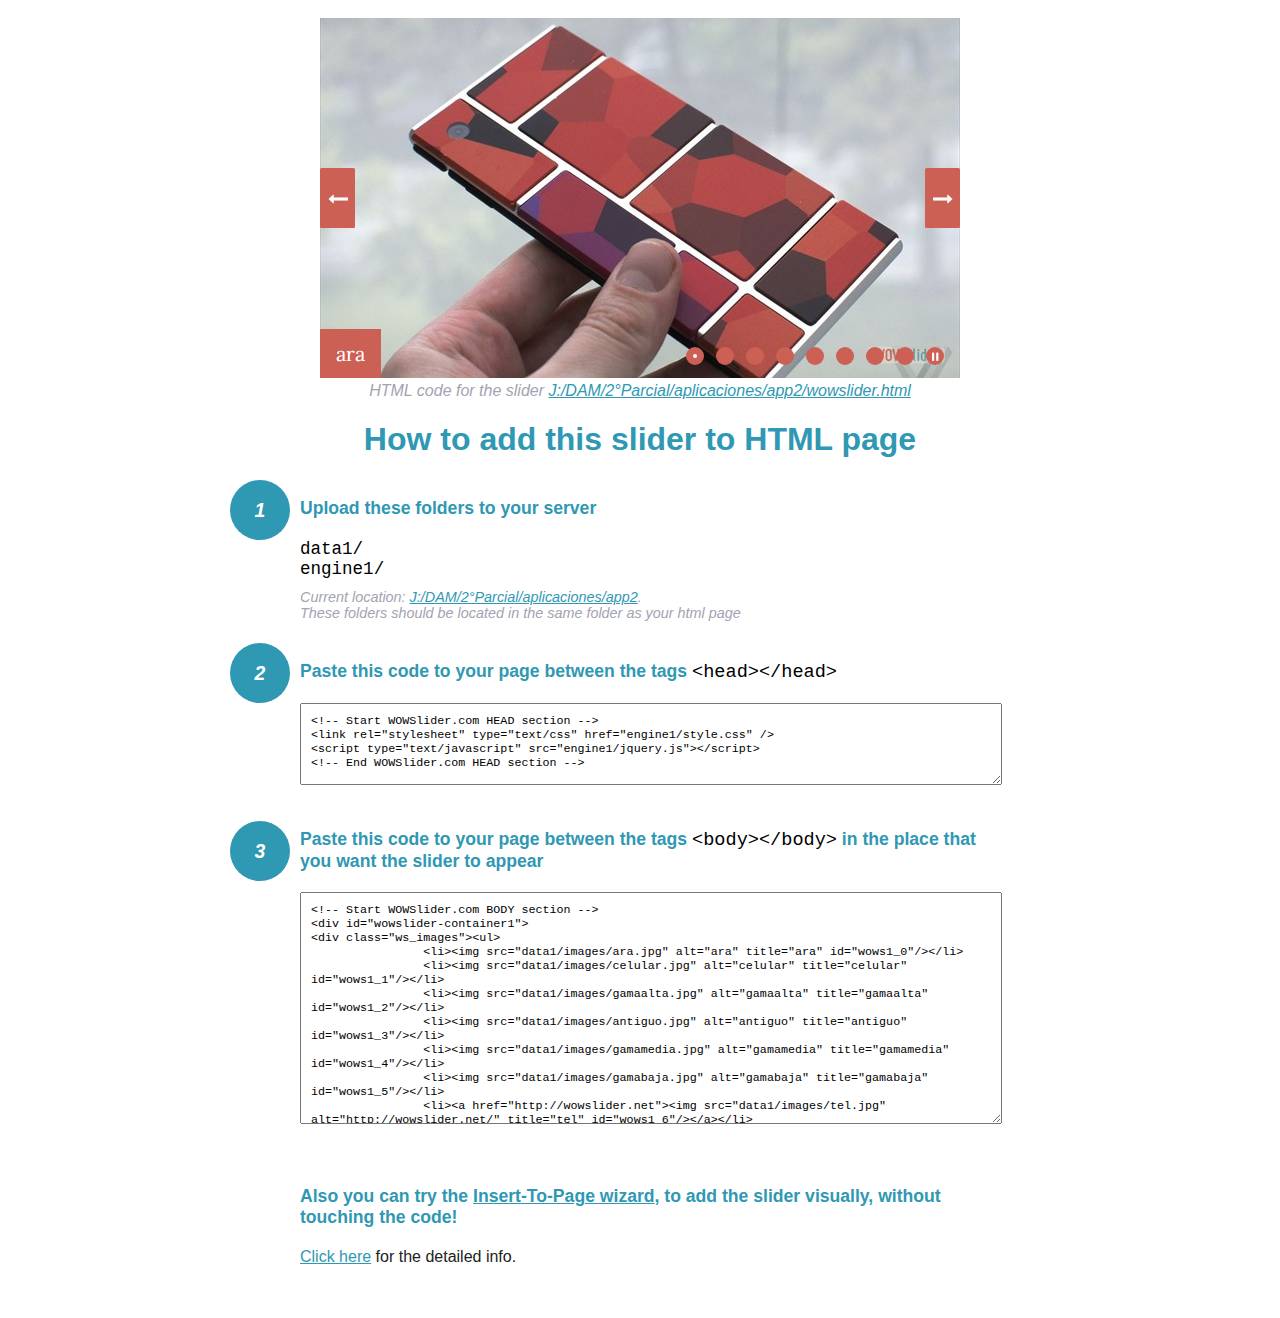
<file: wowslider-howto.html>
<!DOCTYPE html>
<html>
<head>
	<title>WOWSlider</title>
	<meta http-equiv="content-type" content="text/html; charset=utf-8" />
	<meta name="description" content="WOWSlider" />
	
	<!-- Start WOWSlider.com HEAD section --> <!-- add to the <head> of your page -->
	<link rel="stylesheet" type="text/css" href="engine1/style.css" />
	<script type="text/javascript" src="engine1/jquery.js"></script>
	<!-- End WOWSlider.com HEAD section -->


<style>
.instuction {
	font-family: sans-serif, Arial;
	display: block;
	margin: 0 auto;
	max-width: 820px;
	width: 100%;
	padding: 0 70px;
	color: #222;
	-webkit-box-sizing: border-box;
	-moz-box-sizing: border-box;
	box-sizing: border-box;
}
.instuction h1 img {
	max-width: 170px;
	vertical-align: middle;
	margin-bottom: 10px;
}
.instuction h1 {
	color: #2F98B3;
	text-align: center;
}
.instuction h2 {
	position: relative;
	font-size: 1.1em;
	color: #2F98B3;
	margin-bottom: 20px;
	margin-top: 40px;
}
.instuction h2 span.num {
	position: absolute;
	left: -70px;
	top: -18px;
	display: inline-block;
	vertical-align: middle;
	font-style: italic;
	font-size: 1.1em;
	width: 60px;
	height: 60px;
	line-height: 60px;
	text-align: center;
	background: #2F98B3;
	color: #fff;
	border-radius: 50%;
}
.instuction .mono {
	color: #000;
	font-family: monospace;
	font-size: 1.3em;
	font-weight: normal;
}
.instuction li.mono {
	font-size: 1.5em;
}

.instuction ul {
	font-size: 0.9em;
	margin-top: 0;
	padding-left: 0;
	list-style: none;
}
.instuction .note {
	color: #A3A3B2;
	font-style: italic;
	padding-top: 10px;
}
.instuction p.note {
	text-align: center;
	padding-top: 0;
	margin-top: 4px;
}
.instuction textarea {
	font-size: 0.9em;
	min-height: 60px;
	padding: 10px;
	margin: 0;
	overflow: auto;
	max-width: 100%;
	width: 100%;
}
.instuction a,
.instuction a:visited {
	color: #2F98B3;
}
</style>


</head>
<body style="margin:auto">

<br>

<!-- Start WOWSlider.com BODY section --> <!-- add to the <body> of your page -->
<div id="wowslider-container1">
<div class="ws_images"><ul>
		<li><img src="data1/images/ara.jpg" alt="ara" title="ara" id="wows1_0"/></li>
		<li><img src="data1/images/celular.jpg" alt="celular" title="celular" id="wows1_1"/></li>
		<li><img src="data1/images/gamaalta.jpg" alt="gamaalta" title="gamaalta" id="wows1_2"/></li>
		<li><img src="data1/images/antiguo.jpg" alt="antiguo" title="antiguo" id="wows1_3"/></li>
		<li><img src="data1/images/gamamedia.jpg" alt="gamamedia" title="gamamedia" id="wows1_4"/></li>
		<li><img src="data1/images/gamabaja.jpg" alt="gamabaja" title="gamabaja" id="wows1_5"/></li>
		<li><a href="http://wowslider.net"><img src="data1/images/tel.jpg" alt="http://wowslider.net/" title="tel" id="wows1_6"/></a></li>
		<li><img src="data1/images/nokia.jpg" alt="nokia" title="nokia" id="wows1_7"/></li>
	</ul></div>
	<div class="ws_bullets"><div>
		<a href="#" title="ara"><span><img src="data1/tooltips/ara.jpg" alt="ara"/>1</span></a>
		<a href="#" title="celular"><span><img src="data1/tooltips/celular.jpg" alt="celular"/>2</span></a>
		<a href="#" title="gamaalta"><span><img src="data1/tooltips/gamaalta.jpg" alt="gamaalta"/>3</span></a>
		<a href="#" title="antiguo"><span><img src="data1/tooltips/antiguo.jpg" alt="antiguo"/>4</span></a>
		<a href="#" title="gamamedia"><span><img src="data1/tooltips/gamamedia.jpg" alt="gamamedia"/>5</span></a>
		<a href="#" title="gamabaja"><span><img src="data1/tooltips/gamabaja.jpg" alt="gamabaja"/>6</span></a>
		<a href="#" title="tel"><span><img src="data1/tooltips/tel.jpg" alt="tel"/>7</span></a>
		<a href="#" title="nokia"><span><img src="data1/tooltips/nokia.jpg" alt="nokia"/>8</span></a>
	</div></div><div class="ws_script" style="position:absolute;left:-99%"><a href="http://wowslider.com">wow slider</a> by WOWSlider.com v8.7</div>
<div class="ws_shadow"></div>
</div>	
<script type="text/javascript" src="engine1/wowslider.js"></script>
<script type="text/javascript" src="engine1/script.js"></script>
<!-- End WOWSlider.com BODY section -->


<div class="instuction">
	<p class="note">HTML code for the slider <a href="file:///J:/DAM/2°Parcial/aplicaciones/app2/wowslider.html">J:/DAM/2°Parcial/aplicaciones/app2/wowslider.html</a></p>

	<h1>
		How to add this slider to HTML page
	</h1>

	<h2><span class="num">1</span> Upload these folders to your server</h2>
	<ul>
		<li class="mono">data1/</li>
		<li class="mono">engine1/</li>
		<li class="note">Current location: <a href="file:///J:/DAM/2°Parcial/aplicaciones/app2">J:/DAM/2°Parcial/aplicaciones/app2</a>. <br>These folders should be located in the same folder as your html page</li>
	</ul>

	<h2><span class="num">2</span> Paste this code to your page between the tags <span class="mono">&lt;head&gt;&lt;/head&gt;</span></h2>
	<textarea onclick="this.select()">&lt;!-- Start WOWSlider.com HEAD section --&gt;
&lt;link rel=&quot;stylesheet&quot; type=&quot;text/css&quot; href=&quot;engine1/style.css&quot; /&gt;
&lt;script type=&quot;text/javascript&quot; src=&quot;engine1/jquery.js&quot;&gt;&lt;/script&gt;
&lt;!-- End WOWSlider.com HEAD section --&gt;</textarea>


	<h2><span class="num" style="top: -8px;">3</span> Paste this code to your page between the tags <span class="mono">&lt;body&gt;&lt;/body&gt;</span> in the place that you want the slider to appear</h2>
	<textarea onclick="this.select()" rows="15">&lt;!-- Start WOWSlider.com BODY section --&gt;
&lt;div id=&quot;wowslider-container1&quot;&gt;
&lt;div class=&quot;ws_images&quot;&gt;&lt;ul&gt;
		&lt;li&gt;&lt;img src=&quot;data1/images/ara.jpg&quot; alt=&quot;ara&quot; title=&quot;ara&quot; id=&quot;wows1_0&quot;/&gt;&lt;/li&gt;
		&lt;li&gt;&lt;img src=&quot;data1/images/celular.jpg&quot; alt=&quot;celular&quot; title=&quot;celular&quot; id=&quot;wows1_1&quot;/&gt;&lt;/li&gt;
		&lt;li&gt;&lt;img src=&quot;data1/images/gamaalta.jpg&quot; alt=&quot;gamaalta&quot; title=&quot;gamaalta&quot; id=&quot;wows1_2&quot;/&gt;&lt;/li&gt;
		&lt;li&gt;&lt;img src=&quot;data1/images/antiguo.jpg&quot; alt=&quot;antiguo&quot; title=&quot;antiguo&quot; id=&quot;wows1_3&quot;/&gt;&lt;/li&gt;
		&lt;li&gt;&lt;img src=&quot;data1/images/gamamedia.jpg&quot; alt=&quot;gamamedia&quot; title=&quot;gamamedia&quot; id=&quot;wows1_4&quot;/&gt;&lt;/li&gt;
		&lt;li&gt;&lt;img src=&quot;data1/images/gamabaja.jpg&quot; alt=&quot;gamabaja&quot; title=&quot;gamabaja&quot; id=&quot;wows1_5&quot;/&gt;&lt;/li&gt;
		&lt;li&gt;&lt;a href=&quot;http://wowslider.net&quot;&gt;&lt;img src=&quot;data1/images/tel.jpg&quot; alt=&quot;http://wowslider.net/&quot; title=&quot;tel&quot; id=&quot;wows1_6&quot;/&gt;&lt;/a&gt;&lt;/li&gt;
		&lt;li&gt;&lt;img src=&quot;data1/images/nokia.jpg&quot; alt=&quot;nokia&quot; title=&quot;nokia&quot; id=&quot;wows1_7&quot;/&gt;&lt;/li&gt;
	&lt;/ul&gt;&lt;/div&gt;
	&lt;div class=&quot;ws_bullets&quot;&gt;&lt;div&gt;
		&lt;a href=&quot;#&quot; title=&quot;ara&quot;&gt;&lt;span&gt;&lt;img src=&quot;data1/tooltips/ara.jpg&quot; alt=&quot;ara&quot;/&gt;1&lt;/span&gt;&lt;/a&gt;
		&lt;a href=&quot;#&quot; title=&quot;celular&quot;&gt;&lt;span&gt;&lt;img src=&quot;data1/tooltips/celular.jpg&quot; alt=&quot;celular&quot;/&gt;2&lt;/span&gt;&lt;/a&gt;
		&lt;a href=&quot;#&quot; title=&quot;gamaalta&quot;&gt;&lt;span&gt;&lt;img src=&quot;data1/tooltips/gamaalta.jpg&quot; alt=&quot;gamaalta&quot;/&gt;3&lt;/span&gt;&lt;/a&gt;
		&lt;a href=&quot;#&quot; title=&quot;antiguo&quot;&gt;&lt;span&gt;&lt;img src=&quot;data1/tooltips/antiguo.jpg&quot; alt=&quot;antiguo&quot;/&gt;4&lt;/span&gt;&lt;/a&gt;
		&lt;a href=&quot;#&quot; title=&quot;gamamedia&quot;&gt;&lt;span&gt;&lt;img src=&quot;data1/tooltips/gamamedia.jpg&quot; alt=&quot;gamamedia&quot;/&gt;5&lt;/span&gt;&lt;/a&gt;
		&lt;a href=&quot;#&quot; title=&quot;gamabaja&quot;&gt;&lt;span&gt;&lt;img src=&quot;data1/tooltips/gamabaja.jpg&quot; alt=&quot;gamabaja&quot;/&gt;6&lt;/span&gt;&lt;/a&gt;
		&lt;a href=&quot;#&quot; title=&quot;tel&quot;&gt;&lt;span&gt;&lt;img src=&quot;data1/tooltips/tel.jpg&quot; alt=&quot;tel&quot;/&gt;7&lt;/span&gt;&lt;/a&gt;
		&lt;a href=&quot;#&quot; title=&quot;nokia&quot;&gt;&lt;span&gt;&lt;img src=&quot;data1/tooltips/nokia.jpg&quot; alt=&quot;nokia&quot;/&gt;8&lt;/span&gt;&lt;/a&gt;
	&lt;/div&gt;&lt;/div&gt;&lt;div class=&quot;ws_script&quot; style=&quot;position:absolute;left:-99%&quot;&gt;&lt;a href=&quot;http://wowslider.com&quot;&gt;wow slider&lt;/a&gt; by WOWSlider.com v8.7&lt;/div&gt;
&lt;div class=&quot;ws_shadow&quot;&gt;&lt;/div&gt;
&lt;/div&gt;	
&lt;script type=&quot;text/javascript&quot; src=&quot;engine1/wowslider.js&quot;&gt;&lt;/script&gt;
&lt;script type=&quot;text/javascript&quot; src=&quot;engine1/script.js&quot;&gt;&lt;/script&gt;
&lt;!-- End WOWSlider.com BODY section --&gt;</textarea>

<br><br>
<h2>Also you can try the <a href="http://wowslider.com/help/add-wowslider-to-page-2.html" target="_blank">Insert-To-Page wizard</a>, to add the slider visually, without touching the code!</h2>
<p>
	<a href="http://wowslider.com/help/add-wowslider-to-page-2.html" target="_blank">Click here</a> for the detailed info.
</p>
</div>

<br><br>
</body>
</html>
</file>
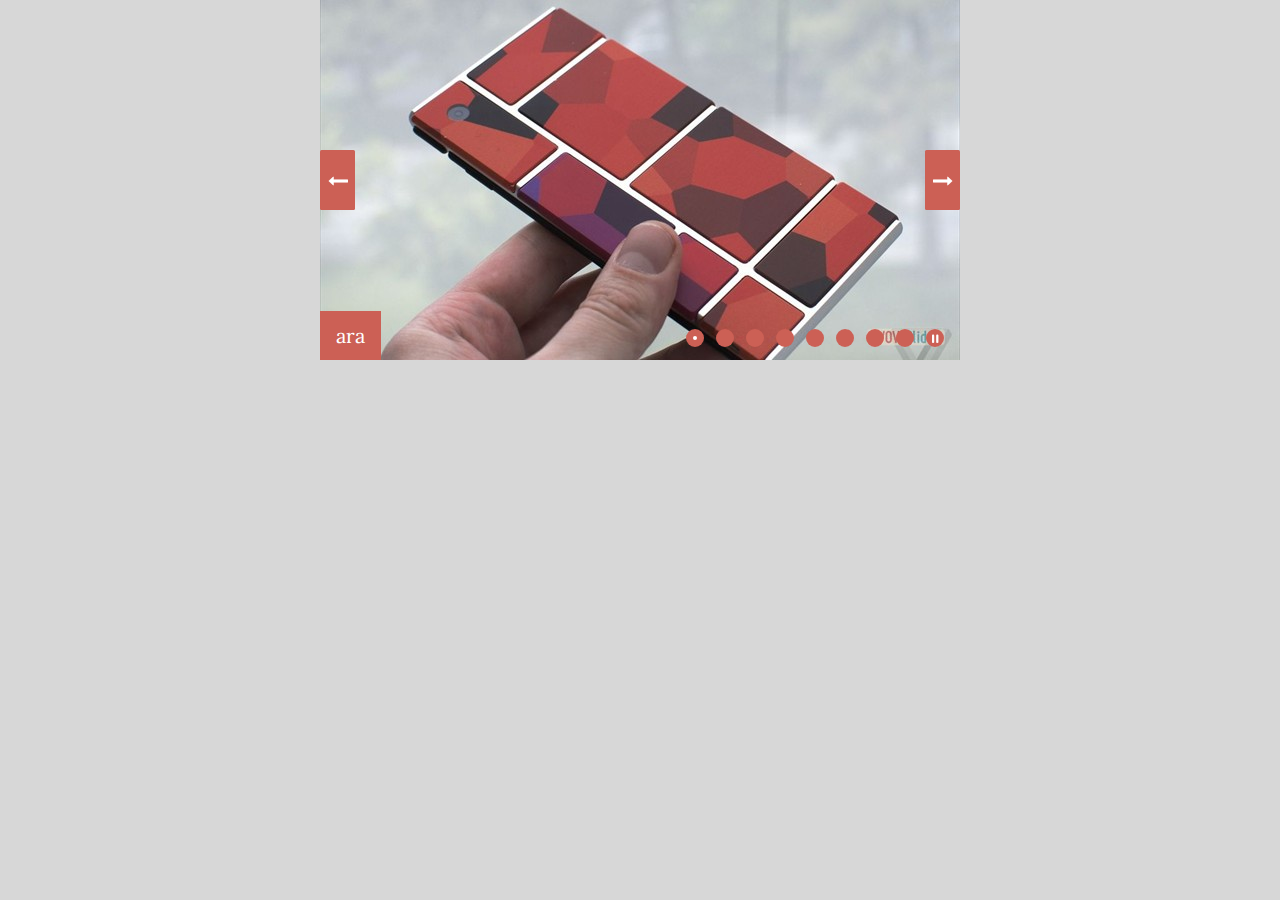
<file: wowslider.html>
<!DOCTYPE html>
<html>
<head>
	<title>Wow slider</title>
	<meta http-equiv="content-type" content="text/html; charset=utf-8" />
	<meta name="description" content="Made with WOW Slider - Create beautiful, responsive image sliders in a few clicks. Awesome skins and animations. Wow slider" />
	
	<!-- Start WOWSlider.com HEAD section --> <!-- add to the <head> of your page -->
	<link rel="stylesheet" type="text/css" href="engine1/style.css" />
	<script type="text/javascript" src="engine1/jquery.js"></script>
	<!-- End WOWSlider.com HEAD section -->

</head>
<body style="background-color:#d7d7d7;margin:auto">
	
	<!-- Start WOWSlider.com BODY section --> <!-- add to the <body> of your page -->
	<div id="wowslider-container1">
	<div class="ws_images"><ul>
		<li><img src="data1/images/ara.jpg" alt="ara" title="ara" id="wows1_0"/></li>
		<li><img src="data1/images/celular.jpg" alt="celular" title="celular" id="wows1_1"/></li>
		<li><img src="data1/images/gamaalta.jpg" alt="gamaalta" title="gamaalta" id="wows1_2"/></li>
		<li><img src="data1/images/antiguo.jpg" alt="antiguo" title="antiguo" id="wows1_3"/></li>
		<li><img src="data1/images/gamamedia.jpg" alt="gamamedia" title="gamamedia" id="wows1_4"/></li>
		<li><img src="data1/images/gamabaja.jpg" alt="gamabaja" title="gamabaja" id="wows1_5"/></li>
		<li><a href="http://wowslider.net"><img src="data1/images/tel.jpg" alt="http://wowslider.net/" title="tel" id="wows1_6"/></a></li>
		<li><img src="data1/images/nokia.jpg" alt="nokia" title="nokia" id="wows1_7"/></li>
	</ul></div>
	<div class="ws_bullets"><div>
		<a href="#" title="ara"><span><img src="data1/tooltips/ara.jpg" alt="ara"/>1</span></a>
		<a href="#" title="celular"><span><img src="data1/tooltips/celular.jpg" alt="celular"/>2</span></a>
		<a href="#" title="gamaalta"><span><img src="data1/tooltips/gamaalta.jpg" alt="gamaalta"/>3</span></a>
		<a href="#" title="antiguo"><span><img src="data1/tooltips/antiguo.jpg" alt="antiguo"/>4</span></a>
		<a href="#" title="gamamedia"><span><img src="data1/tooltips/gamamedia.jpg" alt="gamamedia"/>5</span></a>
		<a href="#" title="gamabaja"><span><img src="data1/tooltips/gamabaja.jpg" alt="gamabaja"/>6</span></a>
		<a href="#" title="tel"><span><img src="data1/tooltips/tel.jpg" alt="tel"/>7</span></a>
		<a href="#" title="nokia"><span><img src="data1/tooltips/nokia.jpg" alt="nokia"/>8</span></a>
	</div></div><div class="ws_script" style="position:absolute;left:-99%"><a href="http://wowslider.com">wow slider</a> by WOWSlider.com v8.7</div>
	<div class="ws_shadow"></div>
	</div>	
	<script type="text/javascript" src="engine1/wowslider.js"></script>
	<script type="text/javascript" src="engine1/script.js"></script>
	<!-- End WOWSlider.com BODY section -->

</body>
</html>
</file>
<file: engine1/style.css>
/*
 *	generated by WOW Slider 8.7
 *	template Boundary
 */
@import url(https://fonts.googleapis.com/css?family=Lora&subset=latin,latin-ext,cyrillic);
@font-face {
  font-family: 'ws-ctrl-boundary';
  src: url('ws-ctrl-boundary.eot');
  src: url('ws-ctrl-boundary.eot#iefix') format('embedded-opentype'),
       url('ws-ctrl-boundary.svg#ws-ctrl-boundary') format('svg');
  font-weight: normal;
  font-style: normal;
}
@font-face {
  font-family: 'ws-ctrl-boundary';
  src: url('[data-uri]') format('woff'),
       url('[data-uri]') format('truetype');
}
#wowslider-container1 { 
	display: table;
	zoom: 1; 
	position: relative;
	width: 100%;
	max-width: 640px;
	max-height:360px;
	margin:0px auto 0px;
	z-index:90;
	text-align:left; /* reset align=center */
	font-size: 10px;
	text-shadow: none; /* fix some user styles */

	/* reset box-sizing (to boostrap friendly) */
	-webkit-box-sizing: content-box;
	-moz-box-sizing: content-box;
	box-sizing: content-box; 
}
* html #wowslider-container1{ width:640px }
#wowslider-container1 .ws_images ul{
	position:relative;
	width: 10000%; 
	height:100%;
	left:0;
	list-style:none;
	margin:0;
	padding:0;
	border-spacing:0;
	overflow: visible;
	/*table-layout:fixed;*/
}
#wowslider-container1 .ws_images ul li{
	position: relative;
	width:1%;
	height:100%;
	line-height:0; /*opera*/
	overflow: hidden;
	float:left;
	/*font-size:0;*/
	padding:0 0 0 0 !important;
	margin:0 0 0 0 !important;
}

#wowslider-container1 .ws_images{
	position: relative;
	left:0;
	top:0;
	height:100%;
	max-height:360px;
	max-width: 640px;
	vertical-align: top;
	border:none;
	overflow: hidden;
}
#wowslider-container1 .ws_images ul a{
	width:100%;
	height:100%;
	max-height:360px;
	display:block;
	color:transparent;
}
#wowslider-container1 img{
	max-width: none !important;
}
#wowslider-container1 .ws_images .ws_list img,
#wowslider-container1 .ws_images > div > img{
	width:100%;
	border:none 0;
	max-width: none;
	padding:0;
	margin:0;
}
#wowslider-container1 .ws_images > div > img {
	max-height:360px;
}

#wowslider-container1 .ws_images iframe {
	position: absolute;
	z-index: -1;
}

#wowslider-container1 .ws-title > div {
	display: inline-block !important;
}

#wowslider-container1 a{ 
	text-decoration: none; 
	outline: none; 
	border: none; 
}

#wowslider-container1  .ws_bullets { 
	float: left;
	position:absolute;
	z-index:70;
}
#wowslider-container1  .ws_bullets div{
	position:relative;
	float:left;
	font-size: 0px;
}
/* compatibility with Joomla styles */
#wowslider-container1  .ws_bullets a {
	line-height: 0;
}

#wowslider-container1  .ws_script{
	display:none;
}
#wowslider-container1 sound, 
#wowslider-container1 object{
	position:absolute;
}

/* prevent some of users reset styles */
#wowslider-container1 .ws_effect {
	position: static;
	width: 100%;
	height: 100%;
}

#wowslider-container1 .ws_photoItem {
	border: 2em solid #fff;
	margin-left: -2em;
	margin-top: -2em;
}
#wowslider-container1 .ws_cube_side {
	background: #A6A5A9;
}


#wowslider-container1.ws_gestures {
	cursor: -webkit-grab;
	cursor: -moz-grab;
	cursor: url("[data-uri]"), move;
}
#wowslider-container1.ws_gestures.ws_grabbing {
	cursor: -webkit-grabbing;
	cursor: -moz-grabbing;
	cursor: url("[data-uri]"), move;
}

/* hide controls when video start play */
#wowslider-container1.ws_video_playing .ws_bullets,
#wowslider-container1.ws_video_playing .ws_fullscreen,
#wowslider-container1.ws_video_playing .ws_next,
#wowslider-container1.ws_video_playing .ws_prev {
	display: none;
}


/* youtube/vimeo buttons */
#wowslider-container1 .ws_video_btn {
	position: absolute;
	display: none;
	cursor: pointer;
	top: 0;
	left: 0;
	width: 100%;
	height: 100%;
	z-index: 55;
}
#wowslider-container1 .ws_video_btn.ws_youtube,
#wowslider-container1 .ws_video_btn.ws_vimeo {
	display: block;
}
#wowslider-container1 .ws_video_btn div {
	position: absolute;
	background-image: url(./playvideo.png);
	background-size: 200%;
	top: 50%;
	left: 50%;
	width: 7em;
	height: 5em;
	margin-left: -3.5em;
	margin-top: -2.5em;
}
#wowslider-container1 .ws_video_btn.ws_youtube div {
	background-position: 0 0;
}
#wowslider-container1 .ws_video_btn.ws_youtube:hover div {
	background-position: 100% 0;
}
#wowslider-container1 .ws_video_btn.ws_vimeo div {
	background-position: 0 100%;
}
#wowslider-container1 .ws_video_btn.ws_vimeo:hover div {
	background-position: 100% 100%;
}

#wowslider-container1 .ws_playpause.ws_hide {
	display: none !important;
}
#wowslider-container1 .ws_controls {
	position: absolute;
	top: 0; left: 0; right: 0; bottom: 0;
	overflow: hidden;
}

/* FS btn */
#wowslider-container1 .ws_fullscreen {
	right: auto;
	left: 1em;
	top: 1em;
	background: #cc6055;
	font-size: 0.6rem;
	padding: 5px;
	border-radius: 50%;
}

/* bullets */
#wowslider-container1 .ws_bullets { 
	padding: 0px;
	max-width: 40%;
	text-align: right;
}
#wowslider-container1 .ws_bullets a { 
	position:relative;
	display: inline-block;
	width: 0;
	margin: 3px 6px;
	padding: 9px;
} 
#wowslider-container1 .ws_bullets a > span {
	position:absolute;
	display: block;
	top:0;
	right: 0;
	height:100%;
	width:100%;
	border-radius: 50%;
	background: #cc6055;
}

#wowslider-container1 .ws_bullets a.ws_overbull > span:after,
#wowslider-container1 .ws_bullets a.ws_selbull > span:after {
	content: '';
	position: absolute;
	top: 7px;
	left: 7px;
	background: #fff;
	width: 4px;
	height: 4px;
	border-radius: 50%;
}



/* Play / Pause */
#wowslider-container1 .ws_playpause {
	position:absolute;
	right: 1em;
	bottom: 1em;
	padding: 9px;
	margin: 3px 6px;
	border-radius: 50%;
	background: #cc6055;
	
	color: #ffffff;
	z-index: 100;
}

#wowslider-container1 .ws_playpause > span:before {
	font: 1.2em "ws-ctrl-boundary";
	position: absolute;
	left: 0;
	top: 50%;
	right: 0;
	margin-top: 1px;
	display: block;
	text-align: center;
	-webkit-transform: translateY(-50%);
	transform: translateY(-50%);
}
/* IE10+ hacks */
_:-ms-input-placeholder, :root #wowslider-container1 a.ws_playpause > span:before {line-height: 3.2em;}

#wowslider-container1 .ws_play > span:before {
	content:"\e802";
}
#wowslider-container1 .ws_pause > span:before {
	content:"\e803";
}



/* arrows */
#wowslider-container1 a.ws_next,
#wowslider-container1 a.ws_prev {
	position:absolute;
	width: 3.5em;
  	padding: 3em 0;
	top:50%;
	
	margin-top: -3em;
	color: #ffffff;
	z-index: 100;

	-webkit-transition: background 200ms ease-in-out, -webkit-transform 200ms ease-in-out, box-shadow 200ms ease-in-out;
	transition: background 200ms ease-in-out, transform 200ms ease-in-out, -webkit-transform 200ms ease-in-out, box-shadow 200ms ease-in-out;
}
#wowslider-container1 a.ws_next {
	right: 0;
}
#wowslider-container1 a.ws_prev {
	left: 0;
}


#wowslider-container1 a.ws_next > span,
#wowslider-container1 a.ws_prev > span {
	display: block;
	position: absolute;
	top: 0; left: 0; right: 0; bottom: 0;
	background: #cc6055;
	border-radius: 0.15em;
	color: #fff;
	text-align: center;
	z-index: 2;
}

#wowslider-container1 a.ws_next > span:before,
#wowslider-container1 a.ws_prev > span:before {
	position: absolute;
	display: block;
	font: 2em "ws-ctrl-boundary";
	top: 50%;
	left: 0;
	right: 0;
	margin-top: 1px;
	-webkit-transform: translateY(-50%);
	transform: translateY(-50%);
}
/* IE10+ hacks */
_:-ms-input-placeholder, :root #wowslider-container1 a.ws_next > span:before {line-height: 3.2em;}
_:-ms-input-placeholder, :root #wowslider-container1 a.ws_prev > span:before {line-height: 3.2em;}

#wowslider-container1 a.ws_next > span:before {
	content:'\e801';
}
#wowslider-container1 a.ws_prev > span:before {
	content:'\e800';
}

#wowslider-container1 a.ws_prev,
#wowslider-container1 a.ws_next {
  -webkit-transition: 300ms padding 300ms ease, 300ms margin-top 300ms ease;
  transition: 300ms padding 300ms ease, 300ms margin-top 300ms ease;
}
#wowslider-container1 a.ws_prev:hover,
#wowslider-container1 a.ws_next:hover {
  padding: 3.4em 0;
  margin-top: -3.4em;
  -webkit-transition: 300ms padding ease, 300ms margin-top ease;
  transition: 300ms padding ease, 300ms margin-top ease;
}



#wowslider-container1 a.ws_prev img,
#wowslider-container1 a.ws_next img {
  position: absolute;
  top: 0;
  width: 8.5em;
  border: 1em solid #cc6055;
  -webkit-transition: 300ms right ease, 300ms left ease;
  transition: 300ms right ease, 300ms left ease;
}

#wowslider-container1 a.ws_prev img {
  left: -10.5em;
}
#wowslider-container1 a.ws_next img {
  right: -10.5em;
}

#wowslider-container1 a.ws_prev:hover img {
  left: 3.5em;
  -webkit-transition: 300ms left 300ms ease;
  transition: 300ms left 300ms ease;
}
#wowslider-container1 a.ws_next:hover img {
  right: 3.5em;
  -webkit-transition: 300ms right 300ms ease;
  transition: 300ms right 300ms ease;
}/* bottom center */
#wowslider-container1  .ws_bullets {
	bottom:1em;
	right: 1em;
	margin-right: 30px;
}#wowslider-container1 .ws-title{
	font: 1em 'Lora', serif;
	max-width: 50%;
	position: absolute;
	left: 0;
	margin-right:10em;
	z-index: 50;
	bottom: 0;
	top: auto;
	opacity: 1;
}
#wowslider-container1 .ws-title div,#wowslider-container1 .ws-title span{
	display:inline-block;
	padding: 0.6em 0.8em;
	background-color: #cc6055;
	color: #fff;
}
#wowslider-container1 .ws-title div{
	display:block;
	margin-top:0.5em;
	font-size: 1.3em;
	color: #fff;
}
#wowslider-container1 .ws-title span{
	font-size: 2em;
}#wowslider-container1 .ws_images > ul{
	animation: wsBasic 32s infinite;
	-moz-animation: wsBasic 32s infinite;
	-webkit-animation: wsBasic 32s infinite;
}
@keyframes wsBasic{0%{left:-0%} 6.25%{left:-0%} 12.5%{left:-100%} 18.75%{left:-100%} 25%{left:-200%} 31.25%{left:-200%} 37.5%{left:-300%} 43.75%{left:-300%} 50%{left:-400%} 56.25%{left:-400%} 62.5%{left:-500%} 68.75%{left:-500%} 75%{left:-600%} 81.25%{left:-600%} 87.5%{left:-700%} 93.75%{left:-700%} }
@-moz-keyframes wsBasic{0%{left:-0%} 6.25%{left:-0%} 12.5%{left:-100%} 18.75%{left:-100%} 25%{left:-200%} 31.25%{left:-200%} 37.5%{left:-300%} 43.75%{left:-300%} 50%{left:-400%} 56.25%{left:-400%} 62.5%{left:-500%} 68.75%{left:-500%} 75%{left:-600%} 81.25%{left:-600%} 87.5%{left:-700%} 93.75%{left:-700%} }
@-webkit-keyframes wsBasic{0%{left:-0%} 6.25%{left:-0%} 12.5%{left:-100%} 18.75%{left:-100%} 25%{left:-200%} 31.25%{left:-200%} 37.5%{left:-300%} 43.75%{left:-300%} 50%{left:-400%} 56.25%{left:-400%} 62.5%{left:-500%} 68.75%{left:-500%} 75%{left:-600%} 81.25%{left:-600%} 87.5%{left:-700%} 93.75%{left:-700%} }

#wowslider-container1 .ws_bullets  a img{
	position:absolute;
	display:block;
	text-indent:0;
	bottom:15px;
	left:-43px;
	visibility:hidden;
	max-width:none;
}
#wowslider-container1 .ws_bullets a:hover img{
	visibility:visible;
}

#wowslider-container1 .ws_bulframe div div{
	height:48px;
	overflow:visible;
	position:relative;
}
#wowslider-container1 .ws_bulframe div {
	left:0;
	overflow:hidden;
	position:relative;
	width:85px;
}
#wowslider-container1  .ws_bullets .ws_bulframe{
	position:absolute;
	display:none;
	bottom:25px;
	margin-left:8px;
	cursor:pointer;

	/* fixed bulframe hidding in Chrome */
	-webkit-transform: translateZ(0);
	-ms-transform: translateZ(0);
	-o-transform: translateZ(0);
	transform: translateZ(0);
}#wowslider-container1 .ws_bulframe div div{
	height: auto;
}

@media all and (max-width:760px) {
	#wowslider-container1 .ws_fullscreen {
		display: block;
	}
}
@media all and (max-width:400px){
	#wowslider-container1 .ws_controls,
	#wowslider-container1 .ws_bullets,
	#wowslider-container1 .ws_thumbs{
		display: none
	}
}
</file>
